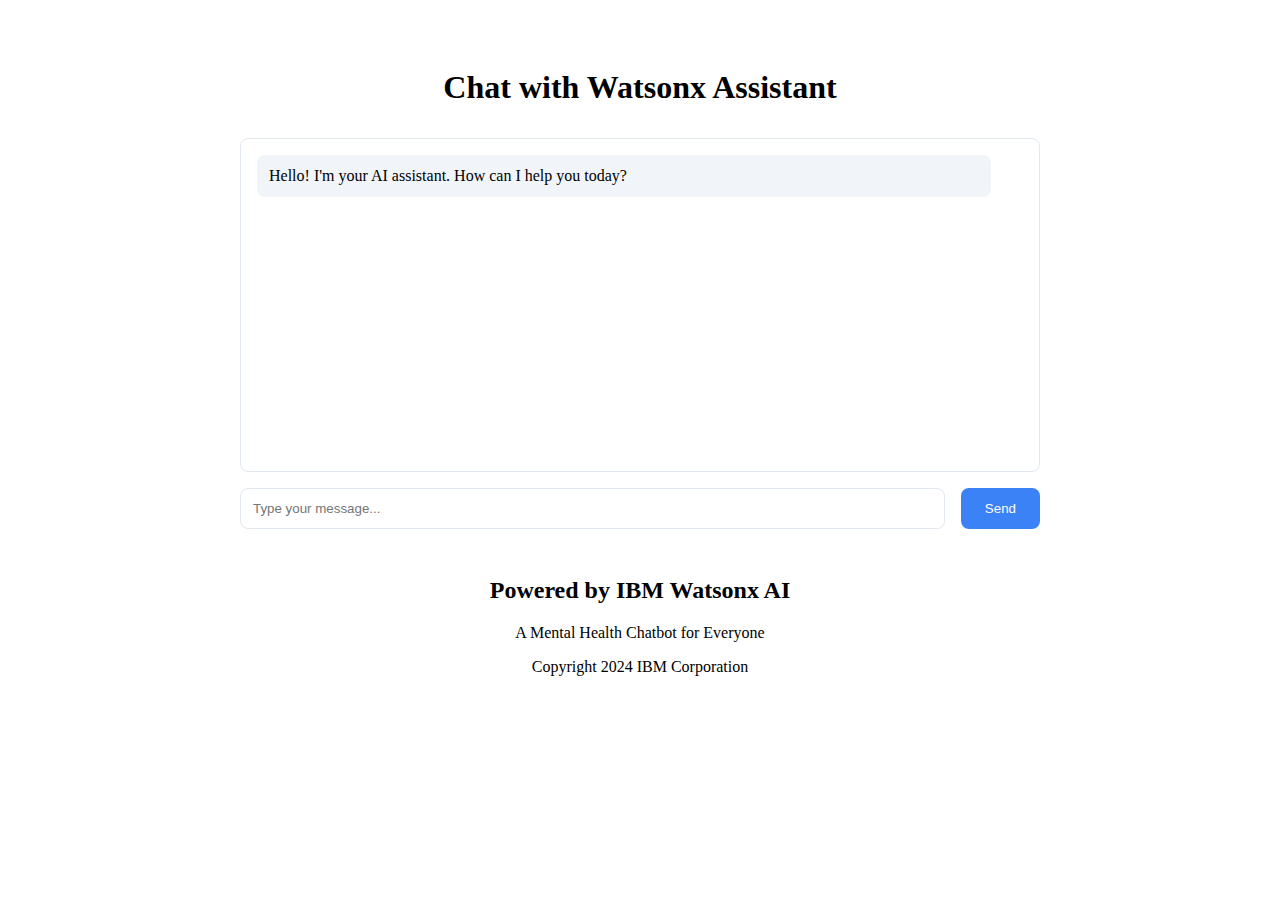
<file: templates/chat.html>
<!DOCTYPE html>
<html lang="en">
<head>
    <meta charset="UTF-8">
    <meta name="viewport" content="width=device-width, initial-scale=1.0">
    <title>Chat with Watsonx Assistant</title>
    <style>
        .chat-container {
            max-width: 800px;
            margin: 2rem auto;
            padding: 1rem;
            width: 80%;
        }
        
        .chat-header {
            text-align: center;
            margin-bottom: 2rem;
        }

        .chat-messages {
            height: 300px;
            overflow-y: auto;
            border: 1px solid #e2e8f0;
            border-radius: 0.5rem;
            padding: 1rem;
            margin-bottom: 1rem;
        }

        .message {
            margin-bottom: 1rem;
            padding: 0.75rem;
            border-radius: 0.5rem;
        }

        .user-message {
            background-color: #e2e8f0;
            margin-left: 2rem;
        }

        .bot-message {
            background-color: #f1f5f9;
            margin-right: 2rem;
        }

        .chat-input {
            display: flex;
            gap: 1rem;
        }

        .chat-input input {
            flex: 1;
            padding: 0.75rem;
            border: 1px solid #e2e8f0;
            border-radius: 0.5rem;
        }

        .chat-input button {
            padding: 0.75rem 1.5rem;
            background-color: #3b82f6;
            color: white;
            border: none;
            border-radius: 0.5rem;
            cursor: pointer;
        }

        .chat-input button:hover {
            background-color: #2563eb;
        }

        .loading {
            display: none;
            color: #666;
            font-style: italic;
            margin: 10px 0;
            padding: 8px;
            background-color: #f8f9fa;
            border-radius: 0.5rem;
            text-align: center;
        }
    </style>
</head>
<body>
    <div class="chat-container">
        <div class="chat-header">
            <h1>Chat with Watsonx Assistant</h1>
        </div>
        
        <div id="chatMessages" class="chat-messages"></div>
        
        <div class="chat-input">
            <input type="text" id="messageInput" placeholder="Type your message...">
            <button id="sendButton">Send</button>
        </div>

        <div id="loading" class="loading">Processing...</div>
    </div>

    <script>
        document.addEventListener('DOMContentLoaded', function() {
            const messageInput = document.getElementById('messageInput');
            const sendButton = document.getElementById('sendButton');
            const chatMessages = document.getElementById('chatMessages');
            const loading = document.getElementById('loading');

            function addMessage(message, isUser = false) {
                const messageElement = document.createElement('div');
                messageElement.classList.add('message');
                messageElement.classList.add(isUser ? 'user-message' : 'bot-message');
                messageElement.textContent = message;
                chatMessages.appendChild(messageElement);
                chatMessages.scrollTop = chatMessages.scrollHeight;
            }

            function showTypingIndicator() {
                loading.style.display = 'block';
                chatMessages.scrollTop = chatMessages.scrollHeight;
            }

            function hideTypingIndicator() {
                loading.style.display = 'none';
            }

            async function sendMessage(message) {
                try {
                    const response = await fetch('/chat', {
                        method: 'POST',
                        headers: {
                            'Content-Type': 'application/json',
                        },
                        body: JSON.stringify({ message })
                    });
                    const data = await response.json();
                    return data.response;
                } catch (error) {
                    console.error('Error:', error);
                    return 'Sorry, I encountered an error.';
                }
            }

            async function handleSendMessage() {
                const message = messageInput.value.trim();
                if (message) {
                    addMessage(message, true);
                    messageInput.value = '';
                    sendButton.disabled = true;
                    
                    showTypingIndicator();
                    const response = await sendMessage(message);
                    hideTypingIndicator();
                    
                    addMessage(response);
                    sendButton.disabled = false;
                }
            }

            sendButton.addEventListener('click', handleSendMessage);
            messageInput.addEventListener('keypress', function(e) {
                if (e.key === 'Enter' && !e.shiftKey) {
                    e.preventDefault();
                    handleSendMessage();
                }
            });

            addMessage("Hello! I'm your AI assistant. How can I help you today?");
        });
    </script>
    <div class="chat-header">
        <h2>Powered by IBM Watsonx AI</h2>
        <p>A Mental Health Chatbot for Everyone</p>
        <p>Copyright 2024 IBM Corporation</p>
    </div>
</body>
</html>
</file>
